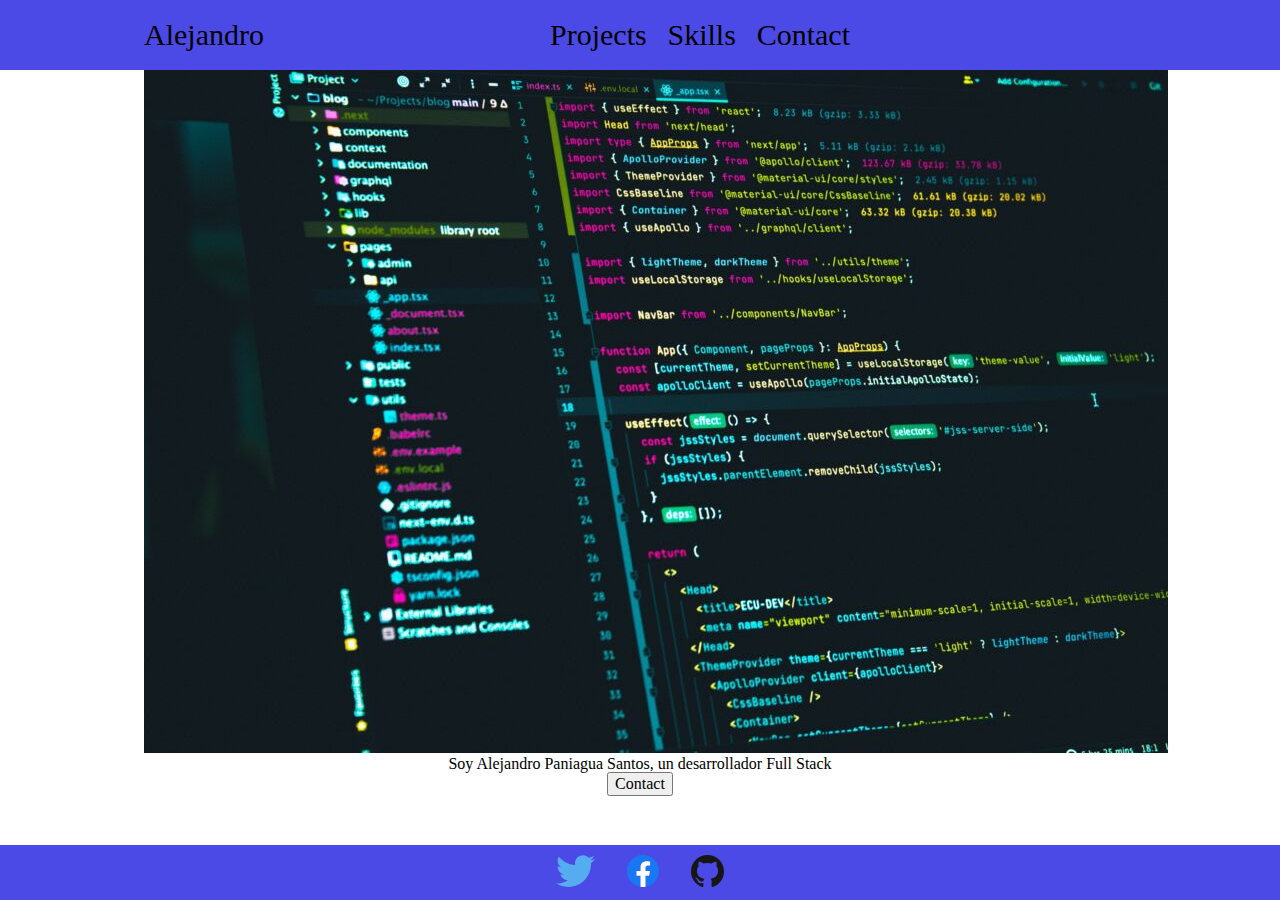
<file: index.html>
<!DOCTYPE html>
<html lang="es">
<head>
    <meta charset="UTF-8">
    <meta http-equiv="X-UA-Compatible" content="IE=edge">
    <meta name="viewport" content="width=device-width, initial-scale=1.0">
    <title>Main</title>
    <link rel="stylesheet" href="css/reset.css">
    <link rel="stylesheet" href="css/Normalize.css">
    <link rel="stylesheet" href="css/main.css">
    <link rel="stylesheet" href="css/index.css">
</head>
<body>
    <nav class="navbar">
        <div class="navbar-content">
            <span>Alejandro</span>
            <ul class="menu">
                <li><a href="projects.html">Projects</a></li>
                <li><a href="skilss.html">Skills</a></li>
                <li><a href="contact.html">Contact</a></li>
            </ul>
        </div>
    </nav>

    <main class="main-content">
        <picture>
            <source
            media="(min-width: 1024px)"
            srcset="img/code.jpg"
            >
            <img
            src="img/code-mobile.png"
            alt="a head carved out of wood"
            >
        </picture>

        <div clas="content-image">
            <p>Soy Alejandro Paniagua Santos, un desarrollador Full Stack</p>
            <form action="contact.html">
                <input type="submit" value="Contact" />
            </form>
            
        </div>
    </main>

    <footer class="footer">
        <div class="footer-content">
            <a href="https://twitter.com/" rel="noopener noreferrer"><img src="svg-icons/LogoTwitter.svg" alt="Twitter icon"></a>
            <a href="https://www.facebook.com/" rel="noopener noreferrer"><img src="svg-icons/LogoFacebook.svg" alt="Facebook icon"></a>
            <a href="https://github.com/" rel="noopener noreferrer"><img src="svg-icons/LogoGithub.svg" alt="Github icon"></a>
        </div>
    </footer>
</body>
</html>
</file>
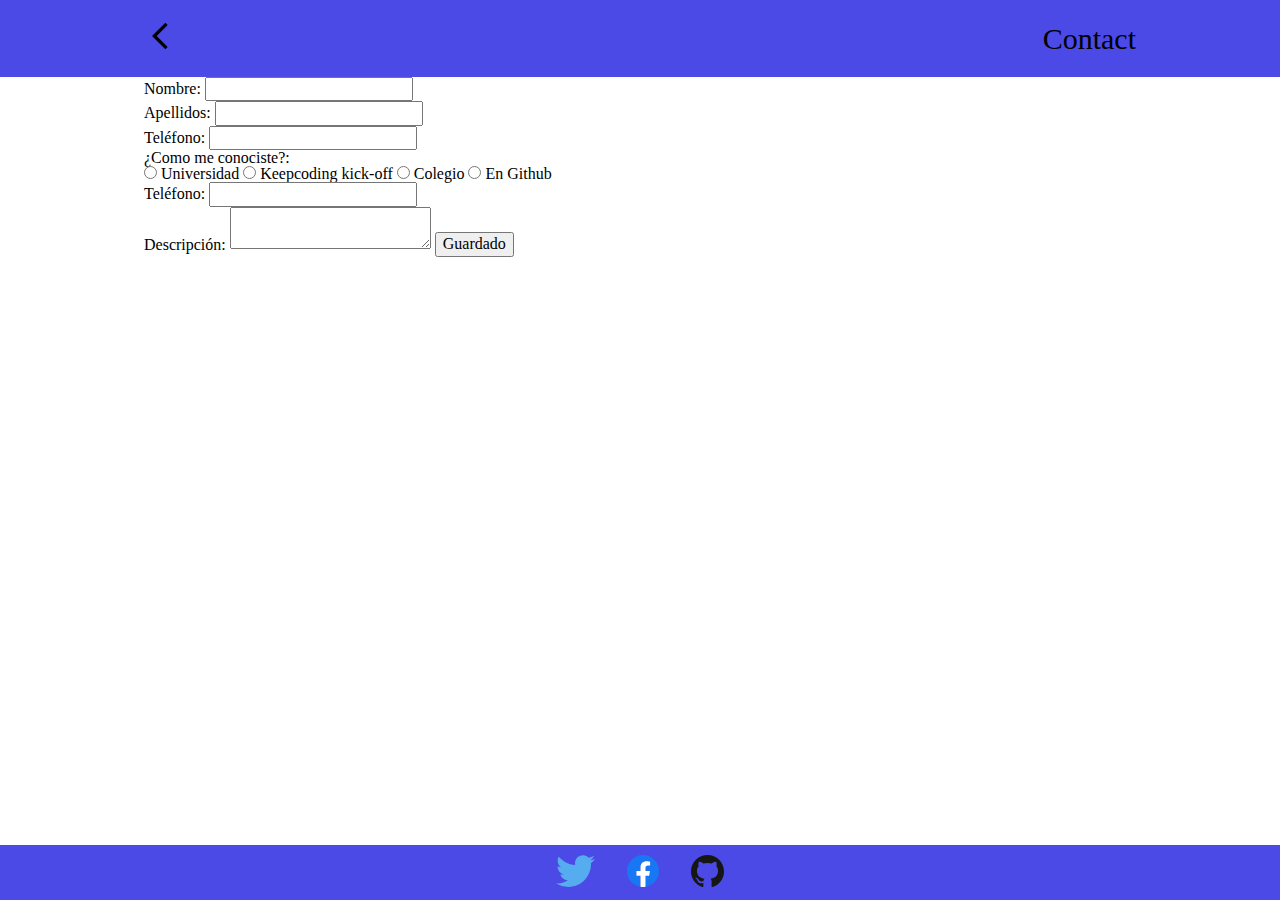
<file: contact.html>
<!DOCTYPE html>
<html lang="es">
<head>
    <meta charset="UTF-8">
    <meta http-equiv="X-UA-Compatible" content="IE=edge">
    <meta name="viewport" content="width=device-width, initial-scale=1.0">
    <title>Alejandro - Contacto</title>
    <link rel="stylesheet" href="css/reset.css">
    <link rel="stylesheet" href="css/Normalize.css">
    <link rel="stylesheet" href="css/main.css">
    <link rel="stylesheet" href="css/skills.css">
</head>
<body>
    <nav class="navbar">
        <div class="navbar-content">
            <a href="index.html" rel="noopener noreferrer"><img src="svg-icons/back.svg" alt="back icon"></a>
            <span>Contact</span>
        </div>
    </nav>

    <main class="main-content">
        <form action="/register"  method="POST">
            <div>
              <label for="name">Nombre: </label>
              <input type="text" id="name" name="name" required>      
            </div>
        
            <div>
                <label for="name">Apellidos: </label>
                <input type="text" id="surname" name="surname" required>      
            </div>
        
            <div>
                <label for="phone">Teléfono: </label>
                <input type="tel" id="phone" name="phone" required>        
            </div>


            <p>¿Como me conociste?: </p>
            <div>
                <input type="radio" id="contactChoice1" name="contact" value="Universidad" required>
                <label for="contactChoice1">Universidad</label>

                <input type="radio" id="contactChoice2" name="contact" value="Kepcoding" required>
                <label for="contactChoice2">Keepcoding kick-off</label>
            
                <input type="radio" id="contactChoice3" name="contact" value="colegio" required>
                <label for="contactChoice3">Colegio</label>

                <input type="radio" id="contactChoice4" name="contact" value="Github" required>
                <label for="contactChoice4">En Github</label>
            </div>
            
            <div>
                <label for="githubTag">Teléfono: </label>
                <input type="text" id="githubTag" name="githubTag" pattern="^@[^\s]+" required>        
            </div>

            <label for="descp">Descripción: </label>
            <textarea id="descp" name="descp"  maxlength="50">
            </textarea> 
            
            <input type="submit" id="submit" value="Guardado">
        </form>

    </main>


    <footer class="footer">
        <div class="footer-content">
            <a href="https://twitter.com/" rel="noopener noreferrer"><img src="svg-icons/LogoTwitter.svg" alt="Twitter icon"></a>
            <a href="https://www.facebook.com/" rel="noopener noreferrer"><img src="svg-icons/LogoFacebook.svg" alt="Facebook icon"></a>
            <a href="https://github.com/" rel="noopener noreferrer"><img src="svg-icons/LogoGithub.svg" alt="Github icon"></a>
        </div>
    </footer>
</body>
</html>
</file>
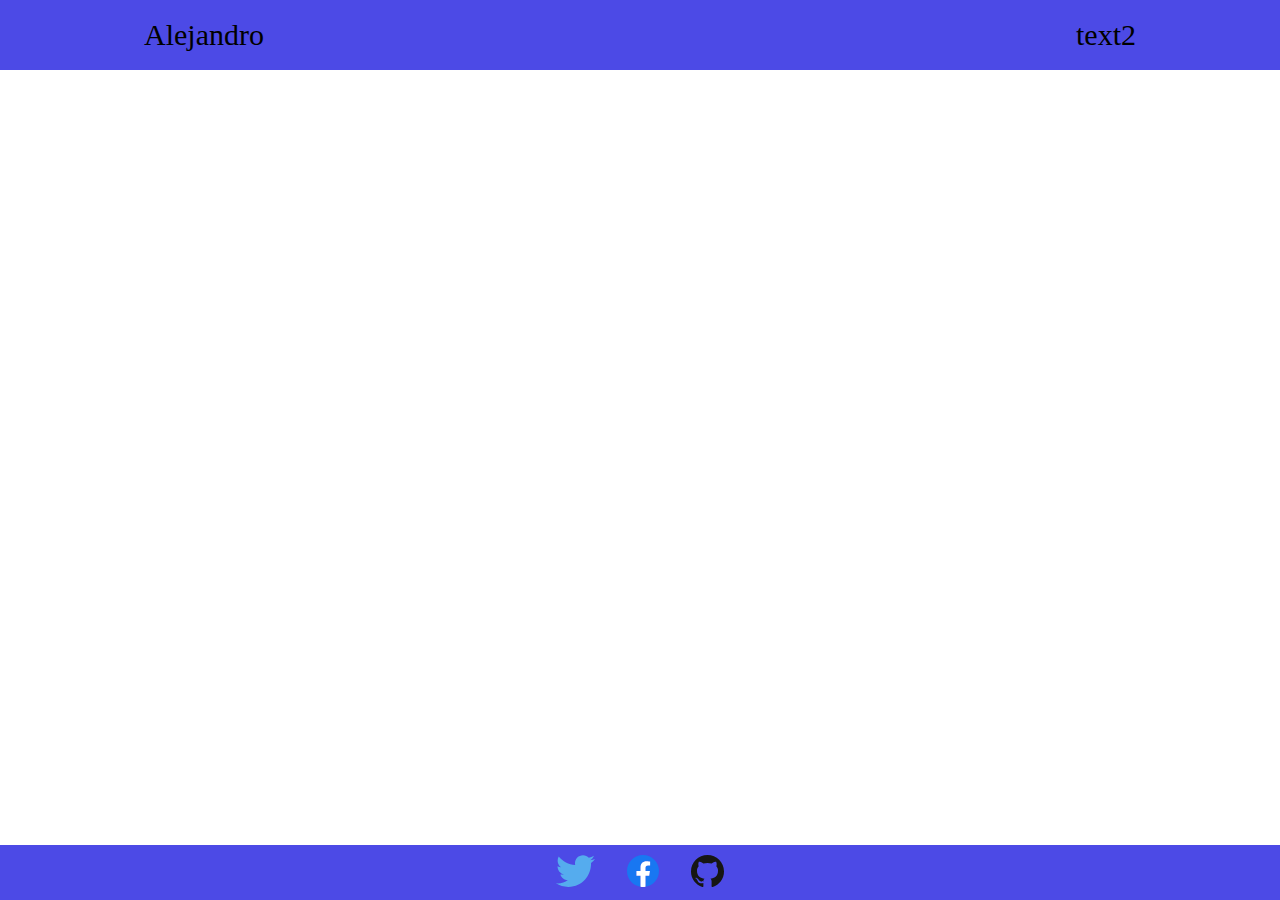
<file: esqueleto.html>
<!DOCTYPE html>
<html lang="es">
<head>
    <meta charset="UTF-8">
    <meta http-equiv="X-UA-Compatible" content="IE=edge">
    <meta name="viewport" content="width=device-width, initial-scale=1.0">
    <title>Main</title>
    <link rel="stylesheet" href="css/reset.css">
    <link rel="stylesheet" href="css/Normalize.css">
    <link rel="stylesheet" href="css/main.css">
</head>
<body>
    <nav class="navbar">
        <div class="navbar-content">
            <span>Alejandro</span>
            <span>text2</span>
        </div>
    </nav>


    <footer class="footer">
        <div class="footer-content">
            <a href="https://twitter.com/" rel="noopener noreferrer"><img src="svg-icons/LogoTwitter.svg" alt="Twitter icon"></a>
            <a href="https://www.facebook.com/" rel="noopener noreferrer"><img src="svg-icons/LogoFacebook.svg" alt="Facebook icon"></a>
            <a href="https://github.com/" rel="noopener noreferrer"><img src="svg-icons/LogoGithub.svg" alt="Github icon"></a>
        </div>
    </footer>
</body>
</html>
</file>
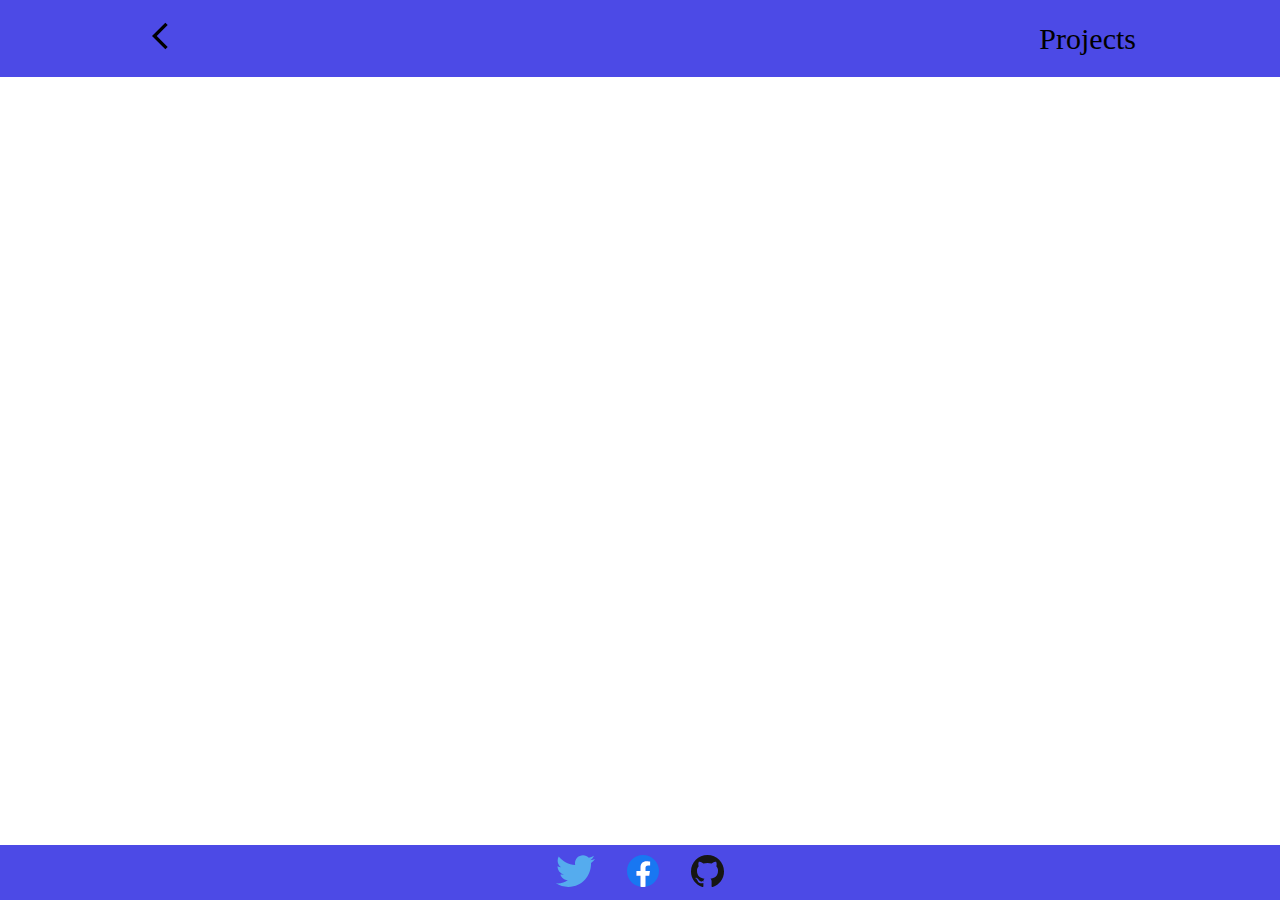
<file: projects.html>
<!DOCTYPE html>
<html lang="es">
<head>
    <meta charset="UTF-8">
    <meta http-equiv="X-UA-Compatible" content="IE=edge">
    <meta name="viewport" content="width=device-width, initial-scale=1.0">
    <title>Alejandro - Contacto</title>
    <link rel="stylesheet" href="css/reset.css">
    <link rel="stylesheet" href="css/Normalize.css">
    <link rel="stylesheet" href="css/main.css">
</head>
<body>
    <nav class="navbar">
        <div class="navbar-content">
            <a href="index.html" rel="noopener noreferrer"><img src="svg-icons/back.svg" alt="back icon"></a>
            <span>Projects</span>
        </div>
    </nav>


    <footer class="footer">
        <div class="footer-content">
            <a href="https://twitter.com/" rel="noopener noreferrer"><img src="svg-icons/LogoTwitter.svg" alt="Twitter icon"></a>
            <a href="https://www.facebook.com/" rel="noopener noreferrer"><img src="svg-icons/LogoFacebook.svg" alt="Facebook icon"></a>
            <a href="https://github.com/" rel="noopener noreferrer"><img src="svg-icons/LogoGithub.svg" alt="Github icon"></a>
        </div>
    </footer>
</body>
</html>
</file>
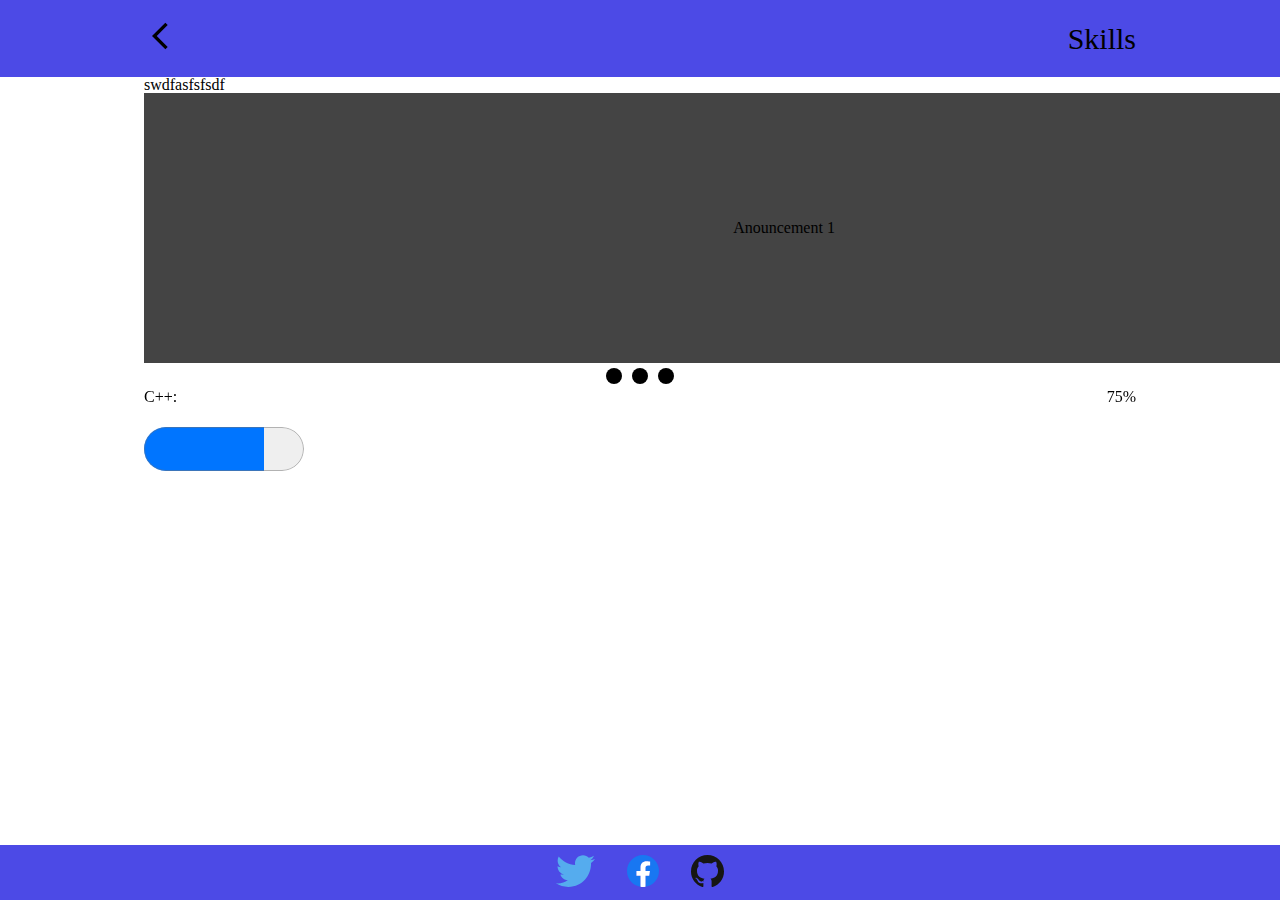
<file: skilss.html>
<!DOCTYPE html>
<html lang="es">
<head>
    <meta charset="UTF-8">
    <meta http-equiv="X-UA-Compatible" content="IE=edge">
    <meta name="viewport" content="width=device-width, initial-scale=1.0">
    <title>Alejandro - Contacto</title>
    <link rel="stylesheet" href="css/reset.css">
    <link rel="stylesheet" href="css/Normalize.css">
    <link rel="stylesheet" href="css/main.css">
    <link rel="stylesheet" href="css/skills.css">
</head>
<body>
    <nav class="navbar">
        <div class="navbar-content">
            <a href="index.html" rel="noopener noreferrer"><img src="svg-icons/back.svg" alt="back icon"></a>
            <span>Skills</span>
        </div>
    </nav>

    <main class="main-content">
        swdfasfsfsdf
        <section class="carousel-container">
            <div class="carousel-slides">
              <div id="slide1">Anouncement 1</div>
              <div id="slide2">Anouncement 2</div>
              <div id="slide3">Anouncement 3</div>
            </div>
            <div class="carousel-links">
              <a class="carousel-dot" href="#slide1"></a>
              <a class="carousel-dot" href="#slide2"></a>
              <a class="carousel-dot" href="#slide3"></a>
            </div>
        </section>

        <div class="progress-element">
            <p class="progress-label">C++:</p>
            <div class="progress-container">
              <progress max="100" value="75">75%</progress>
            </div>
        </div>          
    </main>

    <footer class="footer">
        <div class="footer-content">
            <a href="https://twitter.com/" rel="noopener noreferrer"><img src="svg-icons/LogoTwitter.svg" alt="Twitter icon"></a>
            <a href="https://www.facebook.com/" rel="noopener noreferrer"><img src="svg-icons/LogoFacebook.svg" alt="Facebook icon"></a>
            <a href="https://github.com/" rel="noopener noreferrer"><img src="svg-icons/LogoGithub.svg" alt="Github icon"></a>
        </div>
    </footer>
</body>
</html>
</file>
<file: css/main.css>
:root 
{
    --main-primary-color: #4C4AE6;
    font-size: 16px; /* 1rem */
}

*
{
    box-sizing: border-box; 
}

body
{
    display: flex;
    flex-direction: column;
    height: 100vh;
    width: 100%;
}

.main-content
{
    width: 90%;
    margin: 0 auto;
    max-width: 992px;
}

.navbar
{
    padding: 20px 30px;
    background-color: var(--main-primary-color);
    font-size: 30px;
    /* position: fixed; */
    position: sticky;
    top: 0;
    right: 0;
    left: 0;   
}

.navbar .navbar-content
{
    display: flex;
    align-items: center;
    justify-content:space-between;
}

footer
{
    padding: 10px 10px;
    margin-top: auto;
    background-color: var(--main-primary-color);
  
}

.footer .footer-content
{
    display: flex;
    align-items: center;
    justify-content: space-around;  
    margin: auto;
    width: 200px;
}

@media screen and (min-width: 768px) {

}

@media screen and (min-width: 992px) {
    .navbar .navbar-content
    {
        width: 90%;
        margin: 0 auto;
        max-width: 992px;
    }
}
</file>
<file: css/index.css>
.main-content
{
    display: inline-block;
    position: relative;
    text-align: center;
}

.content-image 
{
    position: absolute;
    top: 50%;
    left: 50%;
}

.navbar .navbar-content .menu
{
    display: none;
}

.navbar-content .menu a
{
    color: black;
    text-decoration: none;
}

.navbar-content .menu a:hover 
{
    box-shadow: inset 100px 0 0 0 #54b3d6;
    color: white;
}

@media screen and (min-width: 768px) {
    .navbar .navbar-content .menu
    {
        display: flex;
        align-items: center;
        justify-content: space-between;  
        margin: auto;
        width:300px;
    }
}
</file>
<file: css/skills.css>
.carousel-links {
    display: flex;
    justify-content: center;
  }
  
  .carousel-dot {
    background-color: black;
    width: 16px;
    height: 16px;
    display: block;
    border-radius: 50%;
    margin: 5px;
  }
  
  .carousel-slides > div {
    width: 100%;
    background-color: rgb(68, 68, 68);
    color: var(--secondary-font-color);
    height: 100%;
    display: flex;
    justify-content: center;
    align-items: center;
  }
  
  .carousel-slides {
    width: 100vw;
    height: 30vh;
    overflow: hidden;
    scroll-behavior: smooth;
    display: flex;
    flex-direction: column;
    flex-wrap: wrap;
  }

.progress-label {
    position: relative;
  }
  
.progress-label::after {
    content: "75%";
    position: absolute;
    top:0;
    right: 0;
}
  
  progress
  {
    height: 5.5rem;;
  }
</file>
